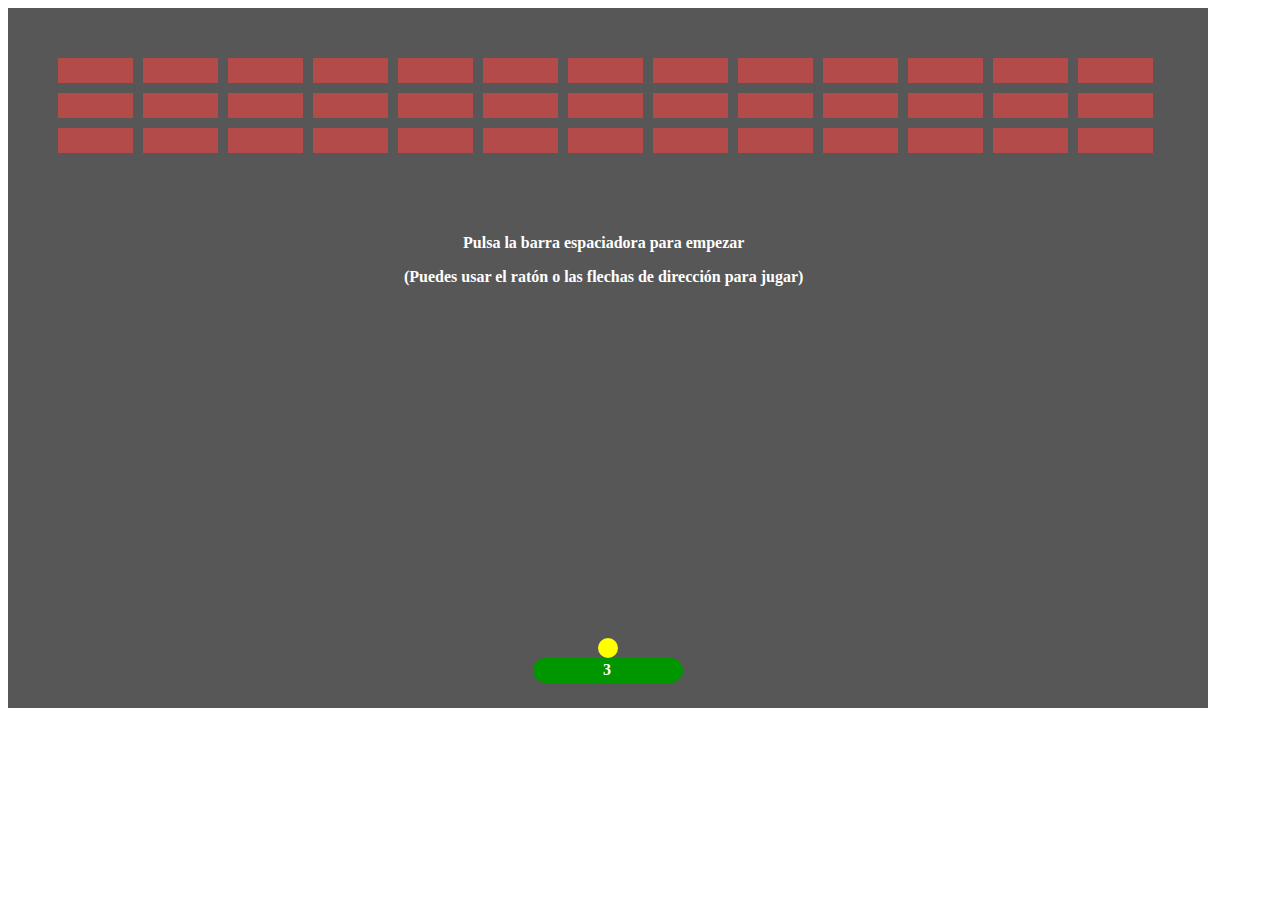
<file: index.html>
<!DOCTYPE html>
<html lang="en">
<head>
    <meta charset="UTF-8">
    <title>Arkanoid orientado a objetos - Antonio Escudero García</title>
    <script src="javascript.js"></script>
    <link rel="stylesheet" href="estilos.css">
</head>
<body>
    <div id="divContenedor">
        <div class="texto" id="textoEmpezar">
            <p>
                Pulsa la barra espaciadora para empezar
            </p>
            <p>
                (Puedes usar el ratón o las flechas de dirección para jugar)
            </p>
        </div>
        <div class="texto" id="textoGanado">¡Has ganado!</div>
        <div>
            <span class="texto" id="textoJugarOtraVez">JUGAR DE NUEVO</span>
        </div>
        <div class="texto" id="textoPerdido">Has perdido :(</div>
    </div>
</body>
</html>
</file>
<file: estilos.css>
#divContenedor {
    background-color: rgb(87, 87, 87);
    position: absolute;
    margin: auto;
}
.textoVidas {
    color: white;
    font-weight: bolder;
    position: absolute;
    margin-left: 70px;
    margin-top: 3px;
  }
.texto {
    color: white;
    font-weight: bolder;
    position: absolute;
  }
#textoEmpezar {
    top: 30%;
    left: 33%;
    text-align: center;
}
#textoGanado {
    top: 45%;
    left: 45%;
    visibility: hidden;
}
#textoPerdido {
    top: 45%;
    left: 45%;
    visibility: hidden;
}
#textoJugarOtraVez {
    top: 50%;
    left: 42%;
    visibility: hidden;
    background-color: brown;
    padding: 10px;
    border: solid 3px white;
    width: 145px;
}
</file>
